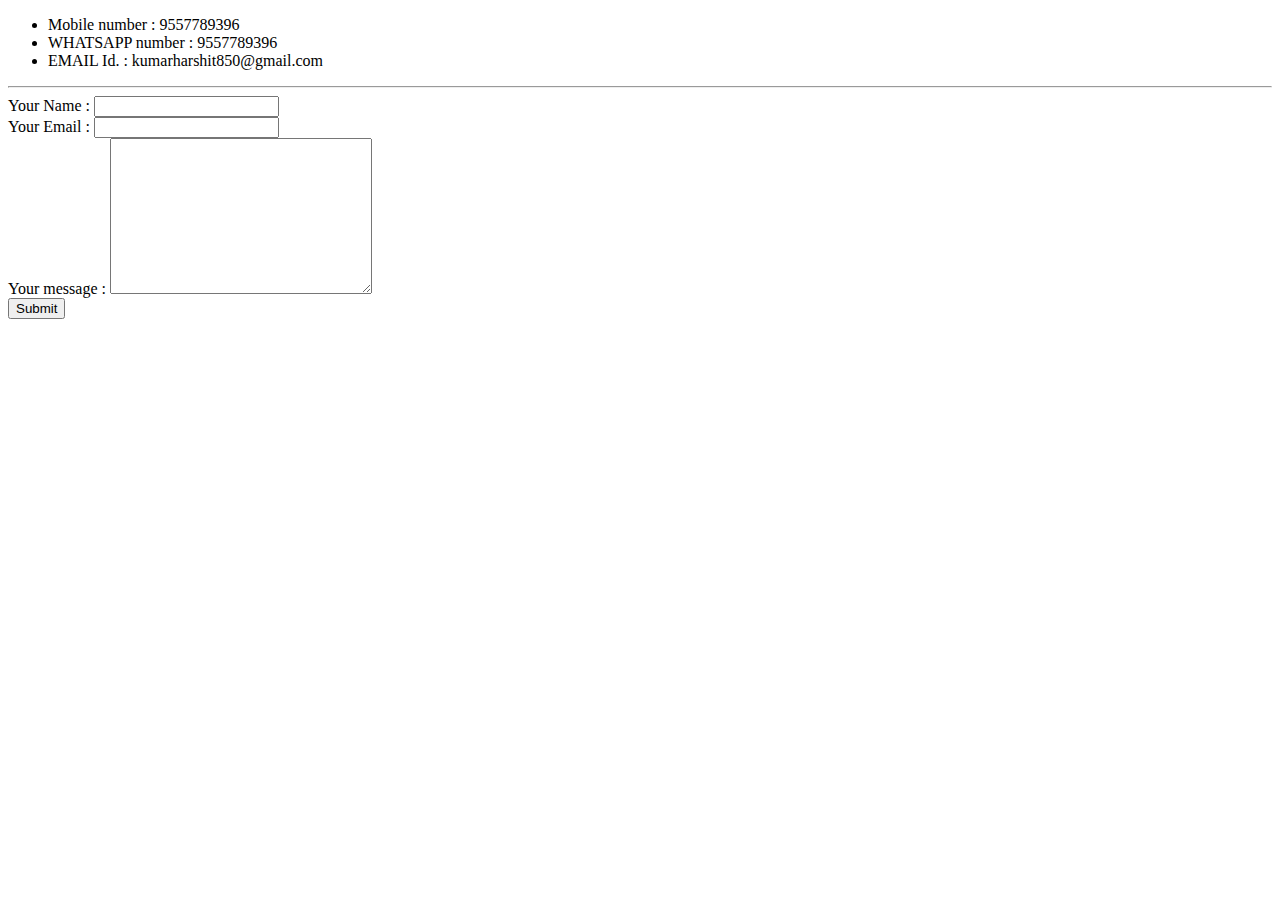
<file: info.html>
<!DOCTYPE html>
<html lang="en" dir="ltr">
  <head>
    <meta charset="utf-8">
    <title>contact HARSHIT </title>
  </head>
  <body>
    <ul>
      <li>Mobile number : 9557789396</li>
      <li>WHATSAPP number : 9557789396</li>
      <li>EMAIL Id. : kumarharshit850@gmail.com</li>
    </ul>
    <hr>
    <form action="mailto:kumarharshit850@gmail.com" method="post" encodetype="text/plain">
      <label > Your Name : </label>
      <input type="text" name="yourname" value=""><br/>
      <label>Your Email : </label>
      <input type="email" name="yourEmail" value=""><br/>
      <label >Your message :  </label>
      <textarea name="yourmessage" rows = "10" cols ="30"></textarea><br/>
      <input type="submit" name="">

    </form>
  </body>
</html>
</file>
